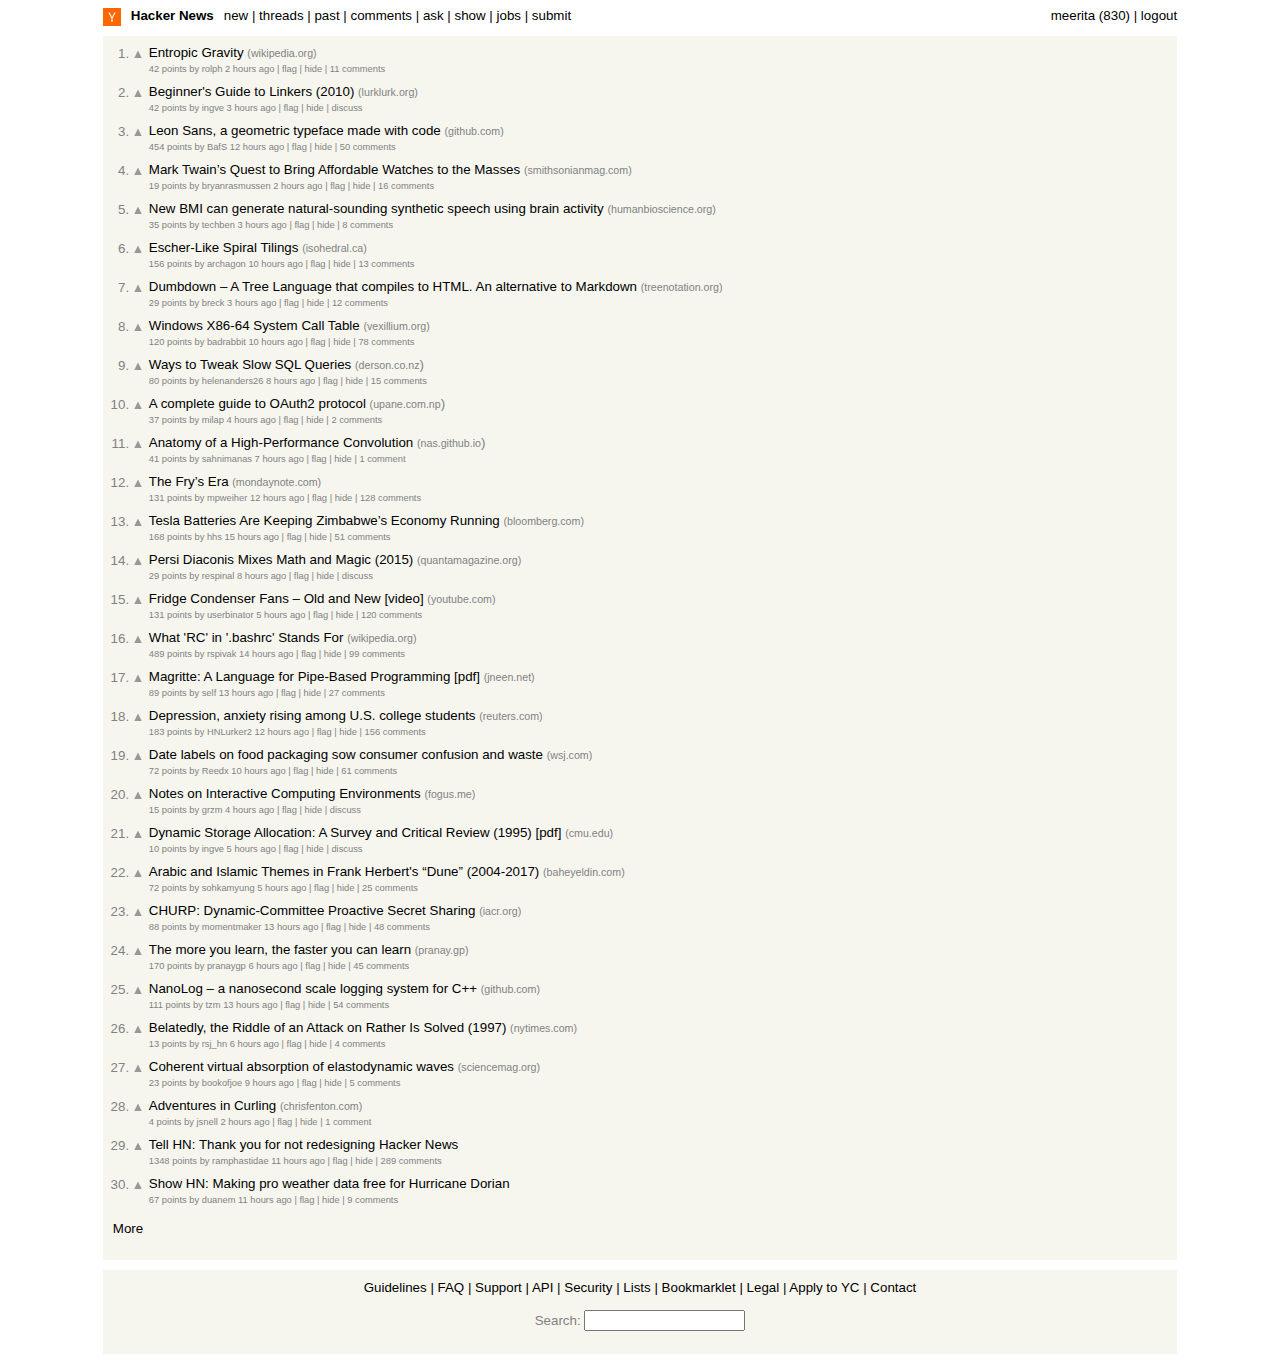
<file: hacked/index.html>
<html op="news"><head><meta name="referrer" content="origin"><meta name="viewport" content="width=device-width, initial-scale=1.0"><link rel="shortcut icon" href="[data-uri]"><link rel="alternate" type="application/rss+xml" title="RSS" href="rss"><style>a{text-decoration:none}a:hover{text-decoration:underline}.color--000{color:#000}.color--fff{color:#fff}.color--1{color:#828282}.background-color--2{background-color:#f6f6ef}.cursor--default{cursor:default}.display--flex{display:flex}.display--grid{display:grid}.display--none{display:none}.font-family--sans{font-family:Verdana,Geneva,sans-serif}.font-family--mono{font-family:font-family:monospace}.font-size--7{font-size:7pt}.font-size--8{font-size:8pt}.font-size--8-5{font-size:8.5pt}.font-size--9{font-size:9pt}.font-size--10{font-size:10pt}.gap--8{grid-gap:8px}.gap--10{grid-gap:10px}.justify-self--start{justify-self:start}.justify-items--center{justify-items:center}.justify-self--end{justify-self:end}.line-height--16{line-height:16px}.margin--0{margin:0}.margin-right--5{margin-right:5px}.padding--10{padding:10px}.pointer-events--none{pointer-events:none}.text-decoration--none{text-decoration:none}.text-decoration--underline{text-decoration:underline}.visibility--hidden{visibility:hidden}.text-align--center{text-align:center}.c-1{width:100%}.c-2{grid-template-columns:16px auto}.c-3{margin-top:-3px}.c-4{grid-template-columns:18px auto auto}.c-5{grid-template-columns:auto auto}@media (min-width:750px){.c-1{width:85%}}</style><title>Hacker News</title></head><body class="display--grid justify-items--center font-family--sans font-size--10"><div class="display--grid gap--10 c-1"> <header class="display--grid gap--10 c-4" role="banner"> <svg width="18px" height="18px" viewBox="0 0 18 18" version="1.1" xmlns="http://www.w3.org/2000/svg" xmlns:xlink="http://www.w3.org/1999/xlink"><title>Hacker News</title> <rect id="Background" fill="#FF6600" x="0" y="0" width="18" height="18"></rect> <polygon id="Y" fill="#FFFFFF" fill-rule="nonzero" points="8.4234375 13.9999219 8.4234375 10.2157031 5.34375 4.4296875 6.66 4.4296875 8.99929688 9.0365625 9.04042969 9.0365625 11.3797266 4.4296875 12.6959766 4.4296875 9.57515625 10.1745703 9.57515625 13.9999219"></polygon> </svg> <nav class="display--grid gap--10 justify-self--start c-5"><h1 class="font-size--10 margin--0">Hacker News</h1><p class="margin--0"><a class="color--000" href="newest">new</a> | <a class="color--000" href="threads?id=meerita">threads</a> | <a class="color--000" href="front">past</a> | <a class="color--000" href="newcomments">comments</a> | <a class="color--000" href="ask">ask</a> | <a class="color--000" href="show">show</a> | <a class="color--000" href="jobs">jobs</a> | <a class="color--000" href="submit">submit</a></p> </nav> <nav class="justify-self--end"> <a class="color--000" id='me' href="user?id=meerita">meerita</a> (830) | <a class="color--000" id='logout' href="logout?auth=e6acfc41a6ef49a81711437065555bdc8bcef517&amp;goto=news">logout</a> </nav> </header><hr class="display--none"> <main id="content" class="background-color--2 padding--10" role="main"><ol class="font-size--10 color--1 display--grid gap--8 margin--0" style="padding-left: 20px"><li class="line-height--16"><div class="display--grid c-2"> <a id='up_20856795' onclick='return vote(event, this, "up")' href='vote?id=20856795&amp;how=up&amp;auth=4885797ab0b360f03de5d2e0e595497ee016dfaa&amp;goto=news'><svg width="10px" height="10px" viewBox="0 0 20 20" version="1.1" xmlns="http://www.w3.org/2000/svg" xmlns:xlink="http://www.w3.org/1999/xlink"><polygon id="Triangle" fill="#999999" points="10 5 18 21 2 21"></polygon></svg></a><div class="c-3"><p class="margin--0"><a class="color--000 text-decoration--none" href="https://en.wikipedia.org/wiki/Entropic_gravity">Entropic Gravity</a> <span class="font-size--8">(<a class="color--1" href="from?site=wikipedia.org">wikipedia.org</a>)</span></p><p class="font-size--7 margin--0"> <span id="score_20856795">42 points</span> by <a class="color--1" href="user?id=rolph">rolph</a> <a class="color--1" href="item?id=20856795">2 hours ago</a> <span id="unv_20856795"></span> | <a class="color--1" href="flag?id=20856795&amp;auth=4885797ab0b360f03de5d2e0e595497ee016dfaa&amp;goto=news">flag</a> | <a class="color--1" href="hide?id=20856795&amp;auth=4885797ab0b360f03de5d2e0e595497ee016dfaa&amp;goto=news" onclick="return hidestory(event, this, 20856795)">hide</a> | <a class="color--1" href="item?id=20856795">11&nbsp;comments</a></p></div></div></li><li class="line-height--16"><div class="display--grid c-2"> <a id='up_20851786' onclick='return vote(event, this, "up")' href='vote?id=20851786&amp;how=up&amp;auth=e738eff2cb3672342330a8f6681d48679044a3dc&amp;goto=news'><svg width="10px" height="10px" viewBox="0 0 20 20" version="1.1" xmlns="http://www.w3.org/2000/svg" xmlns:xlink="http://www.w3.org/1999/xlink"><polygon id="Triangle" fill="#999999" points="10 5 18 21 2 21"></polygon></svg></a><div class="c-3"><p class="margin--0"><a class="color--000 text-decoration--none" href="http://www.lurklurk.org/linkers/linkers.html">Beginner's Guide to Linkers (2010)</a> <span class="font-size--8">(<a class="color--1" href="from?site=lurklurk.org">lurklurk.org</a>)</span></p><p class="font-size--7 margin--0"> <span id="score_20856795">42 points</span> by <a class="color--1" href="user?id=ingve">ingve</a> <a class="color--1" href="item?id=20856795">3 hours ago</a> <span id="unv_20856795"></span> | <a class="color--1" href="flag?id=20856795&amp;auth=4885797ab0b360f03de5d2e0e595497ee016dfaa&amp;goto=news">flag</a> | <a class="color--1" href="hide?id=20856795&amp;auth=4885797ab0b360f03de5d2e0e595497ee016dfaa&amp;goto=news" onclick="return hidestory(event, this, 20856795)">hide</a> | <a class="color--1" href="item?id=20856795">discuss</a></p></div></div></li><li class="line-height--16"><div class="display--grid c-2"> <a id='up_20851786' onclick='return vote(event, this, "up")' href='vote?id=20854024&amp;how=up&amp;auth=8d726a4d0dcbb5d194aa2e4e0c4bd4f3c1732fe7&amp;goto=news'> <svg width="10px" height="10px" viewBox="0 0 20 20" version="1.1" xmlns="http://www.w3.org/2000/svg" xmlns:xlink="http://www.w3.org/1999/xlink"><polygon id="Triangle" fill="#999999" points="10 5 18 21 2 21"></polygon></svg> </a><div class="c-3"><p class="margin--0"><a class="color--000 text-decoration--none" href="https://github.com/cmiscm/leonsans" class="color--000 text-decoration--none">Leon Sans, a geometric typeface made with code</a> <span class="font-size--8">(<a class="color--1" href="from?site=github.com">github.com</a>)</span></p><p class="font-size--7 margin--0"> <span id="score_20854024">454 points</span> by <a class="color--1" href="user?id=BafS">BafS</a> <a class="color--1" href="item?id=20854024">12 hours ago</a> <span id="unv_20854024"></span> | <a class="color--1" href="flag?id=20854024&amp;auth=8d726a4d0dcbb5d194aa2e4e0c4bd4f3c1732fe7&amp;goto=news">flag</a> | <a class="color--1" href="hide?id=20854024&amp;auth=8d726a4d0dcbb5d194aa2e4e0c4bd4f3c1732fe7&amp;goto=news" onclick="return hidestory(event, this, 20854024)">hide</a> | <a class="color--1" href="item?id=20854024">50&nbsp;comments</a></p></div></div></li><li class="line-height--16"><div class="display--grid c-2"> <a id='up_20856842' onclick='return vote(event, this, "up")' href='vote?id=20856842&amp;how=up&amp;auth=2bf86b69d1faeefe537e608f874126314dee8644&amp;goto=news'> <svg width="10px" height="10px" viewBox="0 0 20 20" version="1.1" xmlns="http://www.w3.org/2000/svg" xmlns:xlink="http://www.w3.org/1999/xlink"><polygon id="Triangle" fill="#999999" points="10 5 18 21 2 21"></polygon></svg> </a><div class="c-3"><p class="margin--0"><a class="color--000 text-decoration--none" href="https://www.smithsonianmag.com/history/mark-twains-quest-bring-affordable-watches-masses-180972813/" class="color--000 text-decoration--none">Mark Twain’s Quest to Bring Affordable Watches to the Masses</a> <span class="font-size--8">(<a class="color--1" href="from?site=smithsonianmag.com">smithsonianmag.com</a>)</span></p><p class="font-size--7 margin--0"> <span id="score_20856842">19 points</span> by <a class="color--1" href="user?id=bryanrasmussen">bryanrasmussen</a> <a class="color--1" href="item?id=20856842">2 hours ago</a> <span id="unv_20856842"></span> | <a class="color--1" href="flag?id=20856842&amp;auth=2bf86b69d1faeefe537e608f874126314dee8644&amp;goto=news">flag</a> | <a class="color--1" href="hide?id=20856842&amp;auth=2bf86b69d1faeefe537e608f874126314dee8644&amp;goto=news" onclick="return hidestory(event, this, 20856842)">hide</a> | <a class="color--1" href="item?id=20856842">16&nbsp;comments</a></p></div></div></li><li class="line-height--16"><div class="display--grid c-2"> <a id='up_20856593' onclick='return vote(event, this, "up")' href='vote?id=20856593&amp;how=up&amp;auth=4df6a5f30ed3a77b6f682092640529b02cd0cfaa&amp;goto=news'> <svg width="10px" height="10px" viewBox="0 0 20 20" version="1.1" xmlns="http://www.w3.org/2000/svg" xmlns:xlink="http://www.w3.org/1999/xlink"><polygon id="Triangle" fill="#999999" points="10 5 18 21 2 21"></polygon></svg> </a><div class="c-3"><p class="margin--0"><a class="color--000 text-decoration--none" href="https://humanbioscience.org/2019/04/new-brain-machine-interface-can-generate-natural-sounding-synthetic-speech-using-brain-activity.html" class="color--000 text-decoration--none">New BMI can generate natural-sounding synthetic speech using brain activity</a> <span class="font-size--8">(<a class="color--1" href="from?site=humanbioscience.org">humanbioscience.org</a>)</span></p><p class="font-size--7 margin--0"> <span id="score_20856593">35 points</span> by <a class="color--1" href="user?id=techben">techben</a> <a class="color--1" href="item?id=20856593">3 hours ago</a> <span id="unv_20856593"></span> | <a class="color--1" href="flag?id=20856593&amp;auth=4df6a5f30ed3a77b6f682092640529b02cd0cfaa&amp;goto=news">flag</a> | <a class="color--1" href="hide?id=20856593&amp;auth=4df6a5f30ed3a77b6f682092640529b02cd0cfaa&amp;goto=news" onclick="return hidestory(event, this, 20856593)">hide</a> | <a class="color--1" href="item?id=20856593">8&nbsp;comments</a></p></div></div></li><li class="line-height--16"><div class="display--grid c-2"> <a id='up_20854644' onclick='return vote(event, this, "up")' href='vote?id=20854644&amp;how=up&amp;auth=1b8b4afa6359eaacb5f5facfc615b64d97c4e377&amp;goto=news'> <svg width="10px" height="10px" viewBox="0 0 20 20" version="1.1" xmlns="http://www.w3.org/2000/svg" xmlns:xlink="http://www.w3.org/1999/xlink"><polygon id="Triangle" fill="#999999" points="10 5 18 21 2 21"></polygon></svg> </a><div class="c-3"><p class="margin--0"><a class="color--000 text-decoration--none" href="http://isohedral.ca/escher-like-spiral-tilings/" class="color--000 text-decoration--none">Escher-Like Spiral Tilings</a> <span class="font-size--8">(<a class="color--1" href="from?site=isohedral.ca">isohedral.ca</a>)</span></p><p class="font-size--7 margin--0"> <span id="score_20854644">156 points</span> by <a class="color--1" href="user?id=archagon">archagon</a> <a class="color--1" href="item?id=20854644">10 hours ago</a> <span id="unv_20854644"></span> | <a class="color--1" href="flag?id=20854644&amp;auth=1b8b4afa6359eaacb5f5facfc615b64d97c4e377&amp;goto=news">flag</a> | <a class="color--1" href="hide?id=20854644&amp;auth=1b8b4afa6359eaacb5f5facfc615b64d97c4e377&amp;goto=news" onclick="return hidestory(event, this, 20854644)">hide</a> | <a class="color--1" href="item?id=20854644">13&nbsp;comments</a></p></div></div></li><li class="line-height--16"><div class="display--grid c-2"> <a id='up_20856525' onclick='return vote(event, this, "up")' href='vote?id=20856525&amp;how=up&amp;auth=2d9e89fd116127c52a29713c00c6a81defb9088c&amp;goto=news'> <svg width="10px" height="10px" viewBox="0 0 20 20" version="1.1" xmlns="http://www.w3.org/2000/svg" xmlns:xlink="http://www.w3.org/1999/xlink"><polygon id="Triangle" fill="#999999" points="10 5 18 21 2 21"></polygon></svg> </a><div class="c-3"><p class="margin--0"><a class="color--000 text-decoration--none" href="https://treenotation.org/designer/#standard%20dumbdown" class="color--000 text-decoration--none">Dumbdown – A Tree Language that compiles to HTML. An alternative to Markdown</a> <span class="font-size--8">(<a class="color--1" href="from?site=treenotation.org">treenotation.org</a>)</span></p><p class="font-size--7 margin--0"> <span id="score_20856525">29 points</span> by <a class="color--1" href="user?id=breck">breck</a> <a class="color--1" href="item?id=20856525">3 hours ago</a> <span id="unv_20856525"></span> | <a class="color--1" href="flag?id=20856525&amp;auth=2d9e89fd116127c52a29713c00c6a81defb9088c&amp;goto=news">flag</a> | <a class="color--1" href="hide?id=20856525&amp;auth=2d9e89fd116127c52a29713c00c6a81defb9088c&amp;goto=news" onclick="return hidestory(event, this, 20856525)">hide</a> | <a class="color--1" href="item?id=20856525">12&nbsp;comments</a></p></div></div></li><li class="line-height--16"><div class="display--grid c-2"> <a id='up_20854857' onclick='return vote(event, this, "up")' href='vote?id=20854857&amp;how=up&amp;auth=386a99d35962043045fc8d001596db86ac00402a&amp;goto=news'> <svg width="10px" height="10px" viewBox="0 0 20 20" version="1.1" xmlns="http://www.w3.org/2000/svg" xmlns:xlink="http://www.w3.org/1999/xlink"><polygon id="Triangle" fill="#999999" points="10 5 18 21 2 21"></polygon></svg> </a><div class="c-3"><p class="margin--0"><a class="color--000 text-decoration--none" href="https://j00ru.vexillium.org/syscalls/nt/64/" class="color--000 text-decoration--none">Windows X86-64 System Call Table</a> <span class="font-size--8">(<a class="color--1" href="from?site=vexillium.org">vexillium.org</a>)</span></p><p class="font-size--7 margin--0"> <span id="score_20854857">120 points</span> by <a class="color--1" href="user?id=badrabbit">badrabbit</a> <a class="color--1" href="item?id=20854857">10 hours ago</a> <span id="unv_20854857"></span> | <a class="color--1" href="flag?id=20854857&amp;auth=386a99d35962043045fc8d001596db86ac00402a&amp;goto=news">flag</a> | <a class="color--1" href="hide?id=20854857&amp;auth=386a99d35962043045fc8d001596db86ac00402a&amp;goto=news" onclick="return hidestory(event, this, 20854857)">hide</a> | <a class="color--1" href="item?id=20854857">78&nbsp;comments</a></p></div></div></li><li class="line-height--16"><div class="display--grid c-2"> <a id='up_20855441' onclick='return vote(event, this, "up")' href='vote?id=20855441&amp;how=up&amp;auth=dbf2318ab5ff3aef2fe8a30a91a8062e9a45bb5a&amp;goto=news'> <svg width="10px" height="10px" viewBox="0 0 20 20" version="1.1" xmlns="http://www.w3.org/2000/svg" xmlns:xlink="http://www.w3.org/1999/xlink"><polygon id="Triangle" fill="#999999" points="10 5 18 21 2 21"></polygon></svg> </a><div class="c-3"><p class="margin--0"><a class="color--000 text-decoration--none" href="http://www.helenanderson.co.nz/sql-query-tweaks/">Ways to Tweak Slow SQL Queries</a> <span class="font-size--8">(<a class="color--1" href="from?site=helenanderson.co.nzsitestr">derson.co.nz</span>)</a></p><p class="font-size--7 margin--0"> <span id="score_20855441">80 points</span> by <a class="color--1" href="user?id=helenanders26">helenanders26</a> <a class="color--1" href="item?id=20855441">8 hours ago</a> <span id="unv_20855441"></span> | <a class="color--1" href="flag?id=20855441&amp;auth=dbf2318ab5ff3aef2fe8a30a91a8062e9a45bb5a&amp;goto=news">flag</a> | <a class="color--1" href="hide?id=20855441&amp;auth=dbf2318ab5ff3aef2fe8a30a91a8062e9a45bb5a&amp;goto=news" onclick="return hidestory(event, this, 20855441)">hide</a> | <a class="color--1" href="item?id=20855441">15&nbsp;comments</a></p></div></div></li><li class="line-height--16"><div class="display--grid c-2"> <a id='up_20856443' onclick='return vote(event, this, "up")' href='vote?id=20856443&amp;how=up&amp;auth=794c9ca4ac9eef3542ac041f766c1ad67ed8a5be&amp;goto=news'> <svg width="10px" height="10px" viewBox="0 0 20 20" version="1.1" xmlns="http://www.w3.org/2000/svg" xmlns:xlink="http://www.w3.org/1999/xlink"><polygon id="Triangle" fill="#999999" points="10 5 18 21 2 21"></polygon></svg> </a><div class="c-3"><p class="margin--0"><a class="color--000 text-decoration--none" href="https://milapneupane.com.np/2019/09/02/a-complete-guide-to-oauth2-protocol/" class="color--000 text-decoration--none">A complete guide to OAuth2 protocol</a> <span class="font-size--8">(<a class="color--1" href="from?site=milapneupane.com.npsitestr">upane.com.np</span>)</a></p><p class="font-size--7 margin--0"> <span id="score_20856443">37 points</span> by <a class="color--1" href="user?id=milap">milap</a> <a class="color--1" href="item?id=20856443">4 hours ago</a> <span id="unv_20856443"></span> | <a class="color--1" href="flag?id=20856443&amp;auth=794c9ca4ac9eef3542ac041f766c1ad67ed8a5be&amp;goto=news">flag</a> | <a class="color--1" href="hide?id=20856443&amp;auth=794c9ca4ac9eef3542ac041f766c1ad67ed8a5be&amp;goto=news" onclick="return hidestory(event, this, 20856443)">hide</a> | <a class="color--1" href="item?id=20856443">2&nbsp;comments</a></p></div></div></li><li class="line-height--16"><div class="display--grid c-2"> <a id='up_20855686' onclick='return vote(event, this, "up")' href='vote?id=20855686&amp;how=up&amp;auth=03bbeb540f36d0003354d6ca7e58042aa328d10f&amp;goto=news'> <svg width="10px" height="10px" viewBox="0 0 20 20" version="1.1" xmlns="http://www.w3.org/2000/svg" xmlns:xlink="http://www.w3.org/1999/xlink"><polygon id="Triangle" fill="#999999" points="10 5 18 21 2 21"></polygon></svg> </a><div class="c-3"><p class="margin--0"><a class="color--000 text-decoration--none" href="https://sahnimanas.github.io/post/anatomy-of-a-high-performance-convolution/" class="color--000 text-decoration--none">Anatomy of a High-Performance Convolution</a> <span class="font-size--8">(<a class="color--1" href="from?site=sahnimanas.github.iositestr">nas.github.io</span>)</a></p><p class="font-size--7 margin--0"> <span id="score_20855686">41 points</span> by <a class="color--1" href="user?id=sahnimanas">sahnimanas</a> <a class="color--1" href="item?id=20855686">7 hours ago</a> <span id="unv_20855686"></span> | <a class="color--1" href="flag?id=20855686&amp;auth=03bbeb540f36d0003354d6ca7e58042aa328d10f&amp;goto=news">flag</a> | <a class="color--1" href="hide?id=20855686&amp;auth=03bbeb540f36d0003354d6ca7e58042aa328d10f&amp;goto=news" onclick="return hidestory(event, this, 20855686)">hide</a> | <a class="color--1" href="item?id=20855686">1&nbsp;comment</a></p></div></div></li><li class="line-height--16"><div class="display--grid c-2"> <a id='up_20853834' onclick='return vote(event, this, "up")' href='vote?id=20853834&amp;how=up&amp;auth=1f5de871afb814107cad4818b7166b1cf530ef2b&amp;goto=news'> <svg width="10px" height="10px" viewBox="0 0 20 20" version="1.1" xmlns="http://www.w3.org/2000/svg" xmlns:xlink="http://www.w3.org/1999/xlink"><polygon id="Triangle" fill="#999999" points="10 5 18 21 2 21"></polygon></svg> </a><div class="c-3"><p class="margin--0"><a class="color--000 text-decoration--none" href="https://mondaynote.com/the-frys-era-8709a7e602eb" class="color--000 text-decoration--none">The Fry’s Era</a> <span class="font-size--8">(<a class="color--1" href="from?site=mondaynote.com">mondaynote.com</a>)</span></p><p class="font-size--7 margin--0"> <span id="score_20853834">131 points</span> by <a class="color--1" href="user?id=mpweiher">mpweiher</a> <a class="color--1" href="item?id=20853834">12 hours ago</a> <span id="unv_20853834"></span> | <a class="color--1" href="flag?id=20853834&amp;auth=1f5de871afb814107cad4818b7166b1cf530ef2b&amp;goto=news">flag</a> | <a class="color--1" href="hide?id=20853834&amp;auth=1f5de871afb814107cad4818b7166b1cf530ef2b&amp;goto=news" onclick="return hidestory(event, this, 20853834)">hide</a> | <a class="color--1" href="item?id=20853834">128&nbsp;comments</a></p></div></div></li><li class="line-height--16"><div class="display--grid c-2"> <a id='up_20852941' onclick='return vote(event, this, "up")' href='vote?id=20852941&amp;how=up&amp;auth=483e8f6b11885dc9bf809e637b9face0fc6f54e8&amp;goto=news'> <svg width="10px" height="10px" viewBox="0 0 20 20" version="1.1" xmlns="http://www.w3.org/2000/svg" xmlns:xlink="http://www.w3.org/1999/xlink"><polygon id="Triangle" fill="#999999" points="10 5 18 21 2 21"></polygon></svg> </a><div class="c-3"><p class="margin--0"><a class="color--000 text-decoration--none" href="https://www.bloomberg.com/news/articles/2019-09-01/tesla-batteries-are-keeping-zimbabwe-s-economy-running" class="color--000 text-decoration--none">Tesla Batteries Are Keeping Zimbabwe’s Economy Running</a> <span class="font-size--8">(<a class="color--1" href="from?site=bloomberg.com">bloomberg.com</a>)</span></p><p class="font-size--7 margin--0"> <span id="score_20852941">168 points</span> by <a class="color--1" href="user?id=hhs">hhs</a> <a class="color--1" href="item?id=20852941">15 hours ago</a> <span id="unv_20852941"></span> | <a class="color--1" href="flag?id=20852941&amp;auth=483e8f6b11885dc9bf809e637b9face0fc6f54e8&amp;goto=news">flag</a> | <a class="color--1" href="hide?id=20852941&amp;auth=483e8f6b11885dc9bf809e637b9face0fc6f54e8&amp;goto=news" onclick="return hidestory(event, this, 20852941)">hide</a> | <a class="color--1" href="item?id=20852941">51&nbsp;comments</a></p></div></div></li><li class="line-height--16"><div class="display--grid c-2"> <a id='up_20849692' onclick='return vote(event, this, "up")' href='vote?id=20849692&amp;how=up&amp;auth=0919c422139902220f20abf8287911b8b81a3de9&amp;goto=news'> <svg width="10px" height="10px" viewBox="0 0 20 20" version="1.1" xmlns="http://www.w3.org/2000/svg" xmlns:xlink="http://www.w3.org/1999/xlink"><polygon id="Triangle" fill="#999999" points="10 5 18 21 2 21"></polygon></svg> </a><div class="c-3"><p class="margin--0"><a class="color--000 text-decoration--none" href="https://www.quantamagazine.org/persi-diaconis-mixes-math-and-magic-20150414/" class="color--000 text-decoration--none">Persi Diaconis Mixes Math and Magic (2015)</a> <span class="font-size--8">(<a class="color--1" href="from?site=quantamagazine.org">quantamagazine.org</a>)</span></p><p class="font-size--7 margin--0"> <span id="score_20849692">29 points</span> by <a class="color--1" href="user?id=respinal">respinal</a> <a class="color--1" href="item?id=20849692">8 hours ago</a> <span id="unv_20849692"></span> | <a class="color--1" href="flag?id=20849692&amp;auth=0919c422139902220f20abf8287911b8b81a3de9&amp;goto=news">flag</a> | <a class="color--1" href="hide?id=20849692&amp;auth=0919c422139902220f20abf8287911b8b81a3de9&amp;goto=news" onclick="return hidestory(event, this, 20849692)">hide</a> | <a class="color--1" href="item?id=20849692">discuss</a></p></div></div></li><li class="line-height--16"><div class="display--grid c-2"> <a id='up_20856036' onclick='return vote(event, this, "up")' href='vote?id=20856036&amp;how=up&amp;auth=daea141d58cdf96e0f0384570c848a522c098b5e&amp;goto=news'> <svg width="10px" height="10px" viewBox="0 0 20 20" version="1.1" xmlns="http://www.w3.org/2000/svg" xmlns:xlink="http://www.w3.org/1999/xlink"><polygon id="Triangle" fill="#999999" points="10 5 18 21 2 21"></polygon></svg> </a><div class="c-3"><p class="margin--0"><a class="color--000 text-decoration--none" href="https://www.youtube.com/watch?v=CO5UjO0ZmUQ" class="color--000 text-decoration--none">Fridge Condenser Fans – Old and New [video]</a> <span class="font-size--8">(<a class="color--1" href="from?site=youtube.com">youtube.com</a>)</span></p><p class="font-size--7 margin--0"> <span id="score_20856036">131 points</span> by <a class="color--1" href="user?id=userbinator">userbinator</a> <a class="color--1" href="item?id=20856036">5 hours ago</a> <span id="unv_20856036"></span> | <a class="color--1" href="flag?id=20856036&amp;auth=daea141d58cdf96e0f0384570c848a522c098b5e&amp;goto=news">flag</a> | <a class="color--1" href="hide?id=20856036&amp;auth=daea141d58cdf96e0f0384570c848a522c098b5e&amp;goto=news" onclick="return hidestory(event, this, 20856036)">hide</a> | <a class="color--1" href="item?id=20856036">120&nbsp;comments</a></p></div></div></li><li class="line-height--16"><div class="display--grid c-2"> <a id='up_20853214' onclick='return vote(event, this, "up")' href='vote?id=20853214&amp;how=up&amp;auth=43ce3d13ec9117e4fb7ec39899cd080886dc59de&amp;goto=news'> <svg width="10px" height="10px" viewBox="0 0 20 20" version="1.1" xmlns="http://www.w3.org/2000/svg" xmlns:xlink="http://www.w3.org/1999/xlink"><polygon id="Triangle" fill="#999999" points="10 5 18 21 2 21"></polygon></svg> </a><div class="c-3"><p class="margin--0"><a class="color--000 text-decoration--none" href="https://en.wikipedia.org/wiki/Run_commands" class="color--000 text-decoration--none">What 'RC' in '.bashrc' Stands For</a> <span class="font-size--8">(<a class="color--1" href="from?site=wikipedia.org">wikipedia.org</a>)</span></p><p class="font-size--7 margin--0"> <span id="score_20853214">489 points</span> by <a class="color--1" href="user?id=rspivak">rspivak</a> <a class="color--1" href="item?id=20853214">14 hours ago</a> <span id="unv_20853214"></span> | <a class="color--1" href="flag?id=20853214&amp;auth=43ce3d13ec9117e4fb7ec39899cd080886dc59de&amp;goto=news">flag</a> | <a class="color--1" href="hide?id=20853214&amp;auth=43ce3d13ec9117e4fb7ec39899cd080886dc59de&amp;goto=news" onclick="return hidestory(event, this, 20853214)">hide</a> | <a class="color--1" href="item?id=20853214">99&nbsp;comments</a></p></div></div></li><li class="line-height--16"><div class="display--grid c-2"> <a id='up_20853628' onclick='return vote(event, this, "up")' href='vote?id=20853628&amp;how=up&amp;auth=34a8ebcd1c4b47c11c660ebc768be8bf0e21b7eb&amp;goto=news'> <svg width="10px" height="10px" viewBox="0 0 20 20" version="1.1" xmlns="http://www.w3.org/2000/svg" xmlns:xlink="http://www.w3.org/1999/xlink"><polygon id="Triangle" fill="#999999" points="10 5 18 21 2 21"></polygon></svg> </a><div class="c-3"><p class="margin--0"><a class="color--000 text-decoration--none" href="http://files.jneen.net/academic/thesis.pdf" class="color--000 text-decoration--none">Magritte: A Language for Pipe-Based Programming [pdf]</a> <span class="font-size--8">(<a class="color--1" href="from?site=jneen.net">jneen.net</a>)</span></p><p class="font-size--7 margin--0"> <span id="score_20853628">89 points</span> by <a class="color--1" href="user?id=self">self</a> <a class="color--1" href="item?id=20853628">13 hours ago</a> <span id="unv_20853628"></span> | <a class="color--1" href="flag?id=20853628&amp;auth=34a8ebcd1c4b47c11c660ebc768be8bf0e21b7eb&amp;goto=news">flag</a> | <a class="color--1" href="hide?id=20853628&amp;auth=34a8ebcd1c4b47c11c660ebc768be8bf0e21b7eb&amp;goto=news" onclick="return hidestory(event, this, 20853628)">hide</a> | <a class="color--1" href="item?id=20853628">27&nbsp;comments</a></p></div></div></li><li class="line-height--16"><div class="display--grid c-2"> <a id='up_20854004' onclick='return vote(event, this, "up")' href='vote?id=20854004&amp;how=up&amp;auth=71d1026f92fcb1a771bf2fa85ab4e1ce5583b857&amp;goto=news'> <svg width="10px" height="10px" viewBox="0 0 20 20" version="1.1" xmlns="http://www.w3.org/2000/svg" xmlns:xlink="http://www.w3.org/1999/xlink"><polygon id="Triangle" fill="#999999" points="10 5 18 21 2 21"></polygon></svg> </a><div class="c-3"><p class="margin--0"><a class="color--000 text-decoration--none" href="https://uk.reuters.com/article/us-health-mental-undergrads/depression-anxiety-rising-among-u-s-college-students-idUKKCN1VJ25Z" class="color--000 text-decoration--none">Depression, anxiety rising among U.S. college students</a> <span class="font-size--8">(<a class="color--1" href="from?site=reuters.com">reuters.com</a>)</span></p><p class="font-size--7 margin--0"> <span id="score_20854004">183 points</span> by <a class="color--1" href="user?id=HNLurker2">HNLurker2</a> <a class="color--1" href="item?id=20854004">12 hours ago</a> <span id="unv_20854004"></span> | <a class="color--1" href="flag?id=20854004&amp;auth=71d1026f92fcb1a771bf2fa85ab4e1ce5583b857&amp;goto=news">flag</a> | <a class="color--1" href="hide?id=20854004&amp;auth=71d1026f92fcb1a771bf2fa85ab4e1ce5583b857&amp;goto=news" onclick="return hidestory(event, this, 20854004)">hide</a> | <a class="color--1" href="item?id=20854004">156&nbsp;comments</a></p></div></div></li><li class="line-height--16"><div class="display--grid c-2"> <a id='up_20854789' onclick='return vote(event, this, "up")' href='vote?id=20854789&amp;how=up&amp;auth=5503181639931dafd46fdd934e8237cef4e0805d&amp;goto=news'> <svg width="10px" height="10px" viewBox="0 0 20 20" version="1.1" xmlns="http://www.w3.org/2000/svg" xmlns:xlink="http://www.w3.org/1999/xlink"><polygon id="Triangle" fill="#999999" points="10 5 18 21 2 21"></polygon></svg> </a><div class="c-3"><p class="margin--0"><a class="color--000 text-decoration--none" href="https://www.wsj.com/articles/easy-fix-to-cut-food-waste-cleaning-up-date-labels-11567157400?mod=rsswn" class="color--000 text-decoration--none">Date labels on food packaging sow consumer confusion and waste</a> <span class="font-size--8">(<a class="color--1" href="from?site=wsj.com">wsj.com</a>)</span></p><p class="font-size--7 margin--0"> <span id="score_20854789">72 points</span> by <a class="color--1" href="user?id=Reedx">Reedx</a> <a class="color--1" href="item?id=20854789">10 hours ago</a> <span id="unv_20854789"></span> | <a class="color--1" href="flag?id=20854789&amp;auth=5503181639931dafd46fdd934e8237cef4e0805d&amp;goto=news">flag</a> | <a class="color--1" href="hide?id=20854789&amp;auth=5503181639931dafd46fdd934e8237cef4e0805d&amp;goto=news" onclick="return hidestory(event, this, 20854789)">hide</a> | <a class="color--1" href="item?id=20854789">61&nbsp;comments</a></p></div></div></li><li class="line-height--16"><div class="display--grid c-2"> <a id='up_20852939' onclick='return vote(event, this, "up")' href='vote?id=20852939&amp;how=up&amp;auth=c5d6850108237ab17d361bc96087d2f05f33a8bb&amp;goto=news'> <svg width="10px" height="10px" viewBox="0 0 20 20" version="1.1" xmlns="http://www.w3.org/2000/svg" xmlns:xlink="http://www.w3.org/1999/xlink"><polygon id="Triangle" fill="#999999" points="10 5 18 21 2 21"></polygon></svg> </a><div class="c-3"><p class="margin--0"><a class="color--000 text-decoration--none" href="http://blog.fogus.me/2019/04/03/notes-on-interactive-computing-environments/" class="color--000 text-decoration--none">Notes on Interactive Computing Environments</a> <span class="font-size--8">(<a class="color--1" href="from?site=fogus.me">fogus.me</a>)</span></p><p class="font-size--7 margin--0"> <span id="score_20852939">15 points</span> by <a class="color--1" href="user?id=grzm">grzm</a> <a class="color--1" href="item?id=20852939">4 hours ago</a> <span id="unv_20852939"></span> | <a class="color--1" href="flag?id=20852939&amp;auth=c5d6850108237ab17d361bc96087d2f05f33a8bb&amp;goto=news">flag</a> | <a class="color--1" href="hide?id=20852939&amp;auth=c5d6850108237ab17d361bc96087d2f05f33a8bb&amp;goto=news" onclick="return hidestory(event, this, 20852939)">hide</a> | <a class="color--1" href="item?id=20852939">discuss</a></p></div></div></li><li class="line-height--16"><div class="display--grid c-2"> <a id='up_20852586' onclick='return vote(event, this, "up")' href='vote?id=20852586&amp;how=up&amp;auth=aee99e774eaa0c8f5b017c02960b6a7e4653ba31&amp;goto=news'> <svg width="10px" height="10px" viewBox="0 0 20 20" version="1.1" xmlns="http://www.w3.org/2000/svg" xmlns:xlink="http://www.w3.org/1999/xlink"><polygon id="Triangle" fill="#999999" points="10 5 18 21 2 21"></polygon></svg> </a><div class="c-3"><p class="margin--0"><a class="color--000 text-decoration--none" href="http://csapp.cs.cmu.edu/3e/docs/dsa.pdf" class="color--000 text-decoration--none">Dynamic Storage Allocation: A Survey and Critical Review (1995) [pdf]</a> <span class="font-size--8">(<a class="color--1" href="from?site=cmu.edu">cmu.edu</a>)</span></p><p class="font-size--7 margin--0"> <span id="score_20852586">10 points</span> by <a class="color--1" href="user?id=ingve">ingve</a> <a class="color--1" href="item?id=20852586">5 hours ago</a> <span id="unv_20852586"></span> | <a class="color--1" href="flag?id=20852586&amp;auth=aee99e774eaa0c8f5b017c02960b6a7e4653ba31&amp;goto=news">flag</a> | <a class="color--1" href="hide?id=20852586&amp;auth=aee99e774eaa0c8f5b017c02960b6a7e4653ba31&amp;goto=news" onclick="return hidestory(event, this, 20852586)">hide</a> | <a class="color--1" href="item?id=20852586">discuss</a></p></div></div></li><li class="line-height--16"><div class="display--grid c-2"> <a id='up_20856121' onclick='return vote(event, this, "up")' href='vote?id=20856121&amp;how=up&amp;auth=122489a2bc21ed04faf5a6ce8c61aa5cfdbc98d9&amp;goto=news'> <svg width="10px" height="10px" viewBox="0 0 20 20" version="1.1" xmlns="http://www.w3.org/2000/svg" xmlns:xlink="http://www.w3.org/1999/xlink"><polygon id="Triangle" fill="#999999" points="10 5 18 21 2 21"></polygon></svg> </a><div class="c-3"><p class="margin--0"><a class="color--000 text-decoration--none" href="https://baheyeldin.com/literature/arabic-and-islamic-themes-in-frank-herberts-dune.html" class="color--000 text-decoration--none">Arabic and Islamic Themes in Frank Herbert's “Dune” (2004-2017)</a> <span class="font-size--8">(<a class="color--1" href="from?site=baheyeldin.com">baheyeldin.com</a>)</span></p><p class="font-size--7 margin--0"> <span id="score_20856121">72 points</span> by <a class="color--1" href="user?id=sohkamyung">sohkamyung</a> <a class="color--1" href="item?id=20856121">5 hours ago</a> <span id="unv_20856121"></span> | <a class="color--1" href="flag?id=20856121&amp;auth=122489a2bc21ed04faf5a6ce8c61aa5cfdbc98d9&amp;goto=news">flag</a> | <a class="color--1" href="hide?id=20856121&amp;auth=122489a2bc21ed04faf5a6ce8c61aa5cfdbc98d9&amp;goto=news" onclick="return hidestory(event, this, 20856121)">hide</a> | <a class="color--1" href="item?id=20856121">25&nbsp;comments</a></p></div></div></li><li class="line-height--16"><div class="display--grid c-2"> <a id='up_20853387' onclick='return vote(event, this, "up")' href='vote?id=20853387&amp;how=up&amp;auth=d0d6439c6e5ccd234da2370818471edec19da917&amp;goto=news'> <svg width="10px" height="10px" viewBox="0 0 20 20" version="1.1" xmlns="http://www.w3.org/2000/svg" xmlns:xlink="http://www.w3.org/1999/xlink"><polygon id="Triangle" fill="#999999" points="10 5 18 21 2 21"></polygon></svg> </a><div class="c-3"><p class="margin--0"><a class="color--000 text-decoration--none" href="https://eprint.iacr.org/2019/017.pdf" class="color--000 text-decoration--none">CHURP: Dynamic-Committee Proactive Secret Sharing</a> <span class="font-size--8">(<a class="color--1" href="from?site=iacr.org">iacr.org</a>)</span></p><p class="font-size--7 margin--0"> <span id="score_20853387">88 points</span> by <a class="color--1" href="user?id=momentmaker">momentmaker</a> <a class="color--1" href="item?id=20853387">13 hours ago</a> <span id="unv_20853387"></span> | <a class="color--1" href="flag?id=20853387&amp;auth=d0d6439c6e5ccd234da2370818471edec19da917&amp;goto=news">flag</a> | <a class="color--1" href="hide?id=20853387&amp;auth=d0d6439c6e5ccd234da2370818471edec19da917&amp;goto=news" onclick="return hidestory(event, this, 20853387)">hide</a> | <a class="color--1" href="item?id=20853387">48&nbsp;comments</a></p></div></div></li><li class="line-height--16"><div class="display--grid c-2"> <a id='up_20855886' onclick='return vote(event, this, "up")' href='vote?id=20855886&amp;how=up&amp;auth=8253177e8061f9bed9882dd48f04626e82945b1f&amp;goto=news'> <svg width="10px" height="10px" viewBox="0 0 20 20" version="1.1" xmlns="http://www.w3.org/2000/svg" xmlns:xlink="http://www.w3.org/1999/xlink"><polygon id="Triangle" fill="#999999" points="10 5 18 21 2 21"></polygon></svg> </a><div class="c-3"><p class="margin--0"><a class="color--000 text-decoration--none" href="http://pranay.gp/how-to-learn-things-at-1000x-the-speed" class="color--000 text-decoration--none">The more you learn, the faster you can learn</a> <span class="font-size--8">(<a class="color--1" href="from?site=pranay.gp">pranay.gp</a>)</span></p><p class="font-size--7 margin--0"> <span id="score_20855886">170 points</span> by <a class="color--1" href="user?id=pranaygp">pranaygp</a> <a class="color--1" href="item?id=20855886">6 hours ago</a> <span id="unv_20855886"></span> | <a class="color--1" href="flag?id=20855886&amp;auth=8253177e8061f9bed9882dd48f04626e82945b1f&amp;goto=news">flag</a> | <a class="color--1" href="hide?id=20855886&amp;auth=8253177e8061f9bed9882dd48f04626e82945b1f&amp;goto=news" onclick="return hidestory(event, this, 20855886)">hide</a> | <a class="color--1" href="item?id=20855886">45&nbsp;comments</a></p></div></div></li><li class="line-height--16"><div class="display--grid c-2"> <a id='up_20853586' onclick='return vote(event, this, "up")' href='vote?id=20853586&amp;how=up&amp;auth=40ebf90ff34369e39ff8d337399ee80219065e50&amp;goto=news'> <svg width="10px" height="10px" viewBox="0 0 20 20" version="1.1" xmlns="http://www.w3.org/2000/svg" xmlns:xlink="http://www.w3.org/1999/xlink"><polygon id="Triangle" fill="#999999" points="10 5 18 21 2 21"></polygon></svg> </a><div class="c-3"><p class="margin--0"><a class="color--000 text-decoration--none" href="https://github.com/PlatformLab/NanoLog" class="color--000 text-decoration--none">NanoLog – a nanosecond scale logging system for C++</a> <span class="font-size--8">(<a class="color--1" href="from?site=github.com">github.com</a>)</span></p><p class="font-size--7 margin--0"> <span id="score_20853586">111 points</span> by <a class="color--1" href="user?id=tzm">tzm</a> <a class="color--1" href="item?id=20853586">13 hours ago</a> <span id="unv_20853586"></span> | <a class="color--1" href="flag?id=20853586&amp;auth=40ebf90ff34369e39ff8d337399ee80219065e50&amp;goto=news">flag</a> | <a class="color--1" href="hide?id=20853586&amp;auth=40ebf90ff34369e39ff8d337399ee80219065e50&amp;goto=news" onclick="return hidestory(event, this, 20853586)">hide</a> | <a class="color--1" href="item?id=20853586">54&nbsp;comments</a></p></div></div></li><li class="line-height--16"><div class="display--grid c-2"> <a id='up_20850105' onclick='return vote(event, this, "up")' href='vote?id=20850105&amp;how=up&amp;auth=98ee4d971d4d3819fa00a72086109015e0f20dbf&amp;goto=news'> <svg width="10px" height="10px" viewBox="0 0 20 20" version="1.1" xmlns="http://www.w3.org/2000/svg" xmlns:xlink="http://www.w3.org/1999/xlink"><polygon id="Triangle" fill="#999999" points="10 5 18 21 2 21"></polygon></svg> </a><div class="c-3"><p class="margin--0"><a class="color--000 text-decoration--none" href="https://www.nytimes.com/1997/01/30/nyregion/belatedly-the-riddle-of-an-attack-on-rather-is-solved.html" class="color--000 text-decoration--none">Belatedly, the Riddle of an Attack on Rather Is Solved (1997)</a> <span class="font-size--8">(<a class="color--1" href="from?site=nytimes.com">nytimes.com</a>)</span></p><p class="font-size--7 margin--0"> <span id="score_20850105">13 points</span> by <a class="color--1" href="user?id=rsj_hn">rsj_hn</a> <a class="color--1" href="item?id=20850105">6 hours ago</a> <span id="unv_20850105"></span> | <a class="color--1" href="flag?id=20850105&amp;auth=98ee4d971d4d3819fa00a72086109015e0f20dbf&amp;goto=news">flag</a> | <a class="color--1" href="hide?id=20850105&amp;auth=98ee4d971d4d3819fa00a72086109015e0f20dbf&amp;goto=news" onclick="return hidestory(event, this, 20850105)">hide</a> | <a class="color--1" href="item?id=20850105">4&nbsp;comments</a></p></div></div></li><li class="line-height--16"><div class="display--grid c-2"> <a id='up_20854976' onclick='return vote(event, this, "up")' href='vote?id=20854976&amp;how=up&amp;auth=de2d6906179aca24c5a67ef235e8f92ab39ddaec&amp;goto=news'> <svg width="10px" height="10px" viewBox="0 0 20 20" version="1.1" xmlns="http://www.w3.org/2000/svg" xmlns:xlink="http://www.w3.org/1999/xlink"><polygon id="Triangle" fill="#999999" points="10 5 18 21 2 21"></polygon></svg> </a><div class="c-3"><p class="margin--0"><a class="color--000 text-decoration--none" href="https://advances.sciencemag.org/content/5/8/eaaw3255" class="color--000 text-decoration--none">Coherent virtual absorption of elastodynamic waves</a> <span class="font-size--8">(<a class="color--1" href="from?site=sciencemag.org">sciencemag.org</a>)</span></p><p class="font-size--7 margin--0"> <span id="score_20854976">23 points</span> by <a class="color--1" href="user?id=bookofjoe">bookofjoe</a> <a class="color--1" href="item?id=20854976">9 hours ago</a> <span id="unv_20854976"></span> | <a class="color--1" href="flag?id=20854976&amp;auth=de2d6906179aca24c5a67ef235e8f92ab39ddaec&amp;goto=news">flag</a> | <a class="color--1" href="hide?id=20854976&amp;auth=de2d6906179aca24c5a67ef235e8f92ab39ddaec&amp;goto=news" onclick="return hidestory(event, this, 20854976)">hide</a> | <a class="color--1" href="item?id=20854976">5&nbsp;comments</a></p></div></div></li><li class="line-height--16"><div class="display--grid c-2"> <a id='up_20852056' onclick='return vote(event, this, "up")' href='vote?id=20852056&amp;how=up&amp;auth=268178ffdf4db5cca128146599243e0a5c962a9a&amp;goto=news'> <svg width="10px" height="10px" viewBox="0 0 20 20" version="1.1" xmlns="http://www.w3.org/2000/svg" xmlns:xlink="http://www.w3.org/1999/xlink"><polygon id="Triangle" fill="#999999" points="10 5 18 21 2 21"></polygon></svg> </a><div class="c-3"><p class="margin--0"><a class="color--000 text-decoration--none" href="http://www.chrisfenton.com/2019/07/01/lightly-documented-projects-part-1-adventures-in-curling/" class="storylink" rel="nofollow">Adventures in Curling</a> <span class="font-size--8">(<a class="color--1" href="from?site=chrisfenton.com">chrisfenton.com</a>)</span></p><p class="font-size--7 margin--0"> <span id="score_20852056">4 points</span> by <a class="color--1" href="user?id=jsnell">jsnell</a> <a class="color--1" href="item?id=20852056">2 hours ago</a> <span id="unv_20852056"></span> | <a class="color--1" href="flag?id=20852056&amp;auth=268178ffdf4db5cca128146599243e0a5c962a9a&amp;goto=news">flag</a> | <a class="color--1" href="hide?id=20852056&amp;auth=268178ffdf4db5cca128146599243e0a5c962a9a&amp;goto=news" onclick="return hidestory(event, this, 20852056)">hide</a> | <a class="color--1" href="item?id=20852056">1&nbsp;comment</a></p></div></div></li><li class="line-height--16"><div class="display--grid c-2"> <a id='up_20854214' onclick='return vote(event, this, "up")' href='vote?id=20854214&amp;how=up&amp;auth=7c120e2836e576c2d715327296b427e2e50b66e5&amp;goto=news'> <svg width="10px" height="10px" viewBox="0 0 20 20" version="1.1" xmlns="http://www.w3.org/2000/svg" xmlns:xlink="http://www.w3.org/1999/xlink"><polygon id="Triangle" fill="#999999" points="10 5 18 21 2 21"></polygon></svg> </a><div class="c-3"><p class="margin--0"> <a class="color--000 text-decoration--none" href="item?id=20854214" class="color--000 text-decoration--none">Tell HN: Thank you for not redesigning Hacker News</a></p><p class="font-size--7 margin--0"> <span class="score" id="score_20854214">1348 points</span> by <a class="color--1" href="user?id=ramphastidae">ramphastidae</a> <a class="color--1" href="item?id=20854214">11 hours ago</a> <span id="unv_20854214"></span> | <a class="color--1" href="flag?id=20854214&amp;auth=7c120e2836e576c2d715327296b427e2e50b66e5&amp;goto=news">flag</a> | <a class="color--1" href="hide?id=20854214&amp;auth=7c120e2836e576c2d715327296b427e2e50b66e5&amp;goto=news" onclick="return hidestory(event, this, 20854214)">hide</a> | <a class="color--1" href="item?id=20854214">289&nbsp;comments</a></p></div></div></li><li class="line-height--16"><div class="display--grid c-2"> <a id='up_20854347' onclick='return vote(event, this, "up")' href='vote?id=20854347&amp;how=up&amp;auth=01efe9e5a42d8466a3ffadc6cffdd5816782c5f7&amp;goto=news'> <svg width="10px" height="10px" viewBox="0 0 20 20" version="1.1" xmlns="http://www.w3.org/2000/svg" xmlns:xlink="http://www.w3.org/1999/xlink"><polygon id="Triangle" fill="#999999" points="10 5 18 21 2 21"></polygon></svg> </a><div class="c-3"><p class="margin--0"><a class="color--000 text-decoration--none" href="item?id=20854347" class="color--000 text-decoration--none">Show HN: Making pro weather data free for Hurricane Dorian</a></p><p class="font-size--7 margin--0"><span class="score" id="score_20854347">67 points</span> by <a class="color--1" href="user?id=duanem">duanem</a> <a class="color--1" href="item?id=20854347">11 hours ago</a> <span id="unv_20854347"></span> | <a class="color--1" href="flag?id=20854347&amp;auth=01efe9e5a42d8466a3ffadc6cffdd5816782c5f7&amp;goto=news">flag</a> | <a class="color--1" href="hide?id=20854347&amp;auth=01efe9e5a42d8466a3ffadc6cffdd5816782c5f7&amp;goto=news" onclick="return hidestory(event, this, 20854347)">hide</a> | <a class="color--1" href="item?id=20854347">9&nbsp;comments</a></p></div></div></li></ol><p><a href="news?p=2" class="color--000" rel="next">More</a></p> </main> <footer class="background-color--2 padding--10 text-align--center" role="contentinfo"> <a class="color--000" href="newsguidelines.html">Guidelines</a> | <a class="color--000" href="newsfaq.html">FAQ</a> | <a class="color--000" href="mailto:hn@ycombinator.com">Support</a> | <a class="color--000" href="https://github.com/HackerNews/API">API</a> | <a class="color--000" href="security.html">Security</a> | <a class="color--000" href="lists">Lists</a> | <a class="color--000" href="bookmarklet.html" rel="nofollow">Bookmarklet</a> | <a class="color--000" href="http://www.ycombinator.com/legal/">Legal</a> | <a class="color--000" href="http://www.ycombinator.com/apply/">Apply to YC</a> | <a class="color--000" href="mailto:hn@ycombinator.com">Contact</a></span><br><br><form method="get" action="//hn.algolia.com/" class="color--1">Search: <input type="text" name="q" value="" size="17" autocorrect="off" spellcheck="false" autocapitalize="off" autocomplete="false"></form> </footer></div> <script type='text/javascript' src='hn.js' async></script> </body></html>
</file>
